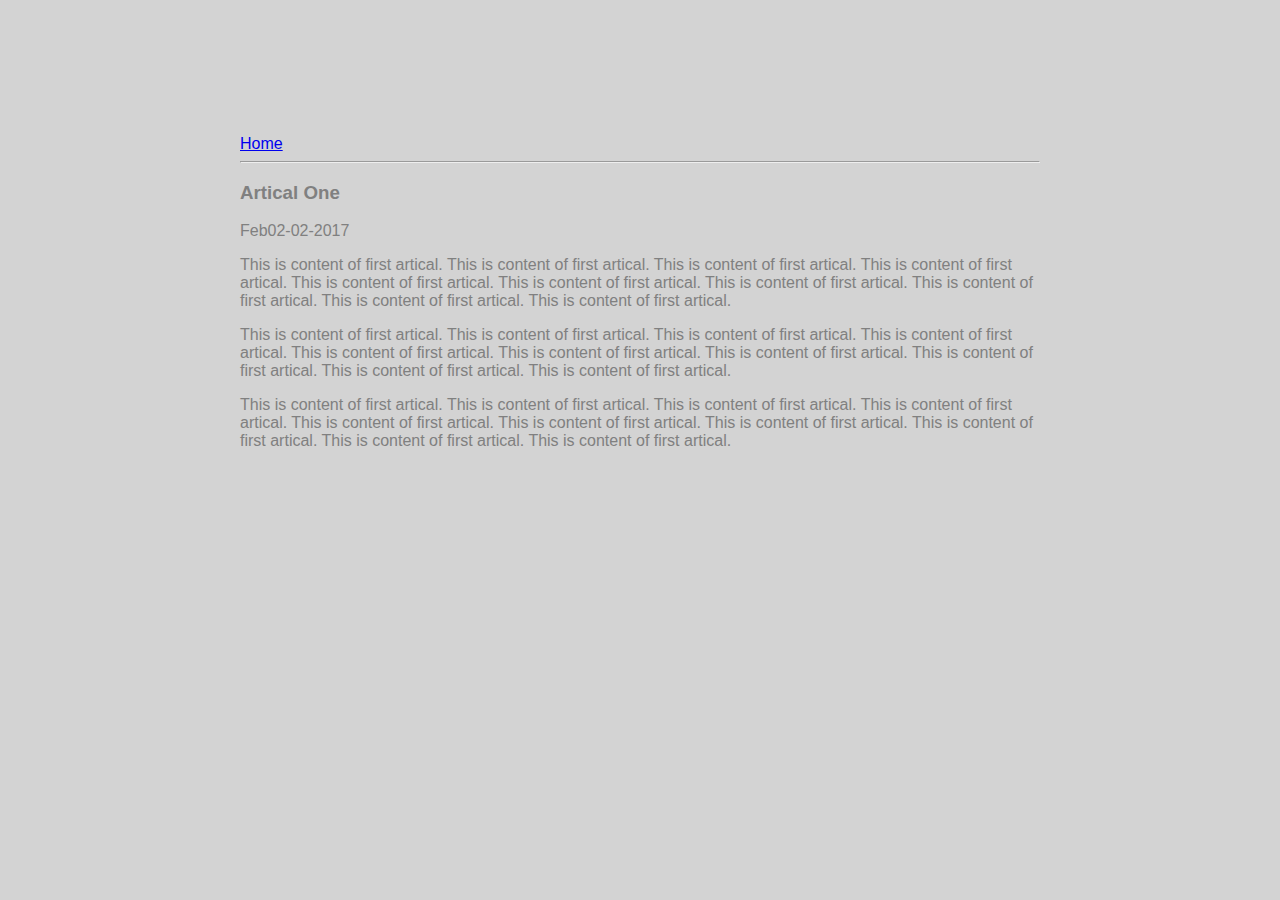
<file: ui/artical-one.html>
<html>
    <head>
        <title>
            Artical one | Milan
        </title>
        <meta name="viewport" content="width=device-width, intial-scale=1"/> 
         <link href="/ui/style.css" rel="stylesheet" />
    </head>    
    <body>
        <div class="container">
        <Div>
            <a href='/'>Home</a>
        </div>
        <hr/>
        <h3>
            Artical One
        </h3>
        <div>Feb02-02-2017</div>
        <div> 
        <p>
            This is content of first artical. This is content of first artical. This is content of first artical. This is content of first artical. This is content of first artical. This is content of first artical. This is content of first artical. This is content of first artical. This is content of first artical. This is content of first artical.
        </p>
        <p>
            This is content of first artical. This is content of first artical. This is content of first artical. This is content of first artical. This is content of first artical. This is content of first artical. This is content of first artical. This is content of first artical. This is content of first artical. This is content of first artical.
        </p>
        <p>
            This is content of first artical. This is content of first artical. This is content of first artical. This is content of first artical. This is content of first artical. This is content of first artical. This is content of first artical. This is content of first artical. This is content of first artical. This is content of first artical.
        </p>
        </div>
        </div>
    </body>
</html>
</file>
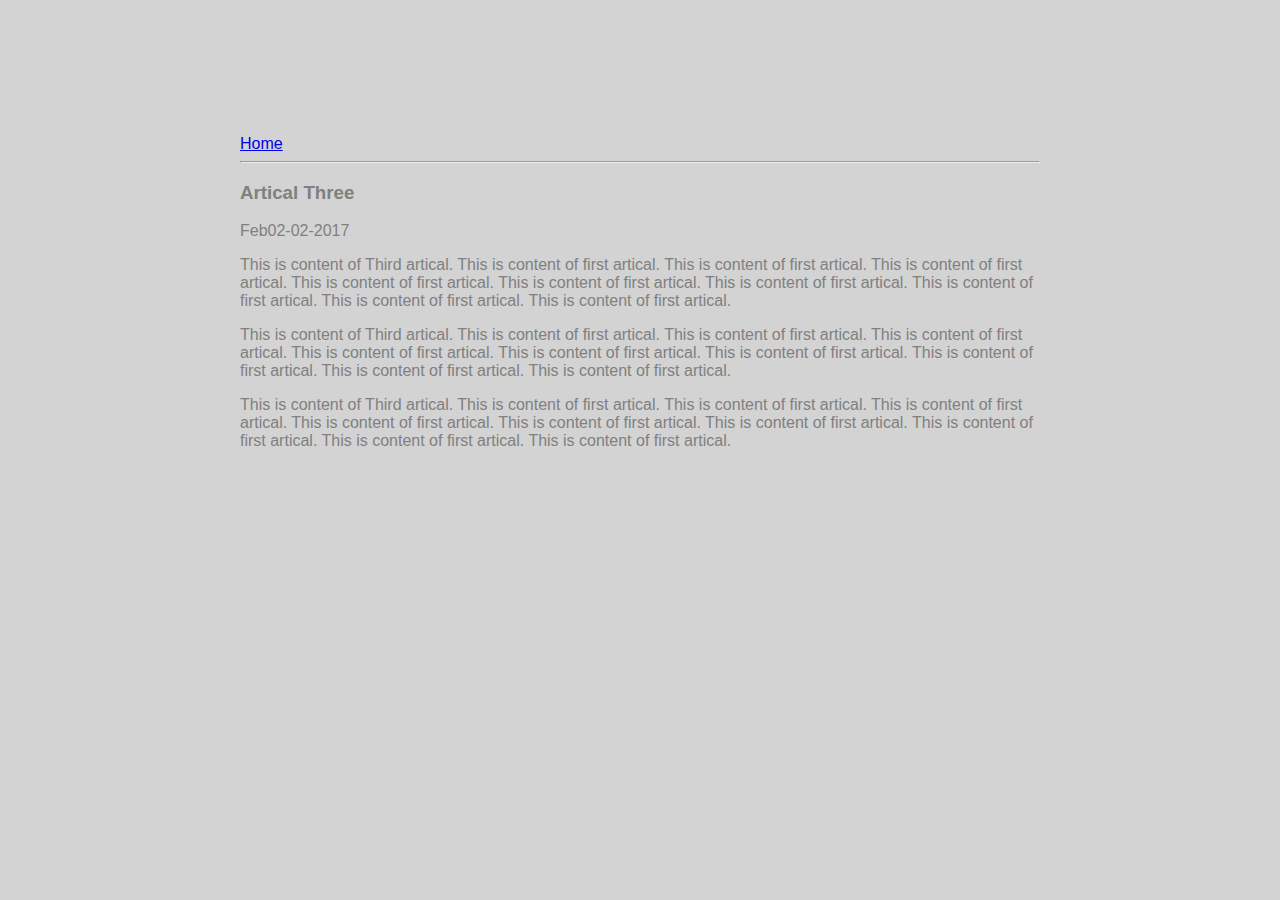
<file: ui/artical-three.html>
<html>
    <head>
        <title>
            Artical Three | Milan
        </title>
        <meta name="viewport" content="width=device-width, intial-scale=1"/> 
         <link href="/ui/style.css" rel="stylesheet" />
    </head>    
    <body>
        <div class="container">
        <Div>
            <a href='/'>Home</a>
        </div>
        <hr/>
        <h3>
            Artical Three
        </h3>
        <div>Feb02-02-2017</div>
        <div> 
        <p>
            This is content of Third artical. This is content of first artical. This is content of first artical. This is content of first artical. This is content of first artical. This is content of first artical. This is content of first artical. This is content of first artical. This is content of first artical. This is content of first artical.
        </p>
        <p>
            This is content of Third artical. This is content of first artical. This is content of first artical. This is content of first artical. This is content of first artical. This is content of first artical. This is content of first artical. This is content of first artical. This is content of first artical. This is content of first artical.
        </p>
        <p>
            This is content of Third artical. This is content of first artical. This is content of first artical. This is content of first artical. This is content of first artical. This is content of first artical. This is content of first artical. This is content of first artical. This is content of first artical. This is content of first artical.
        </p>
        </div>
        </div>
    </body>
</html>
</file>
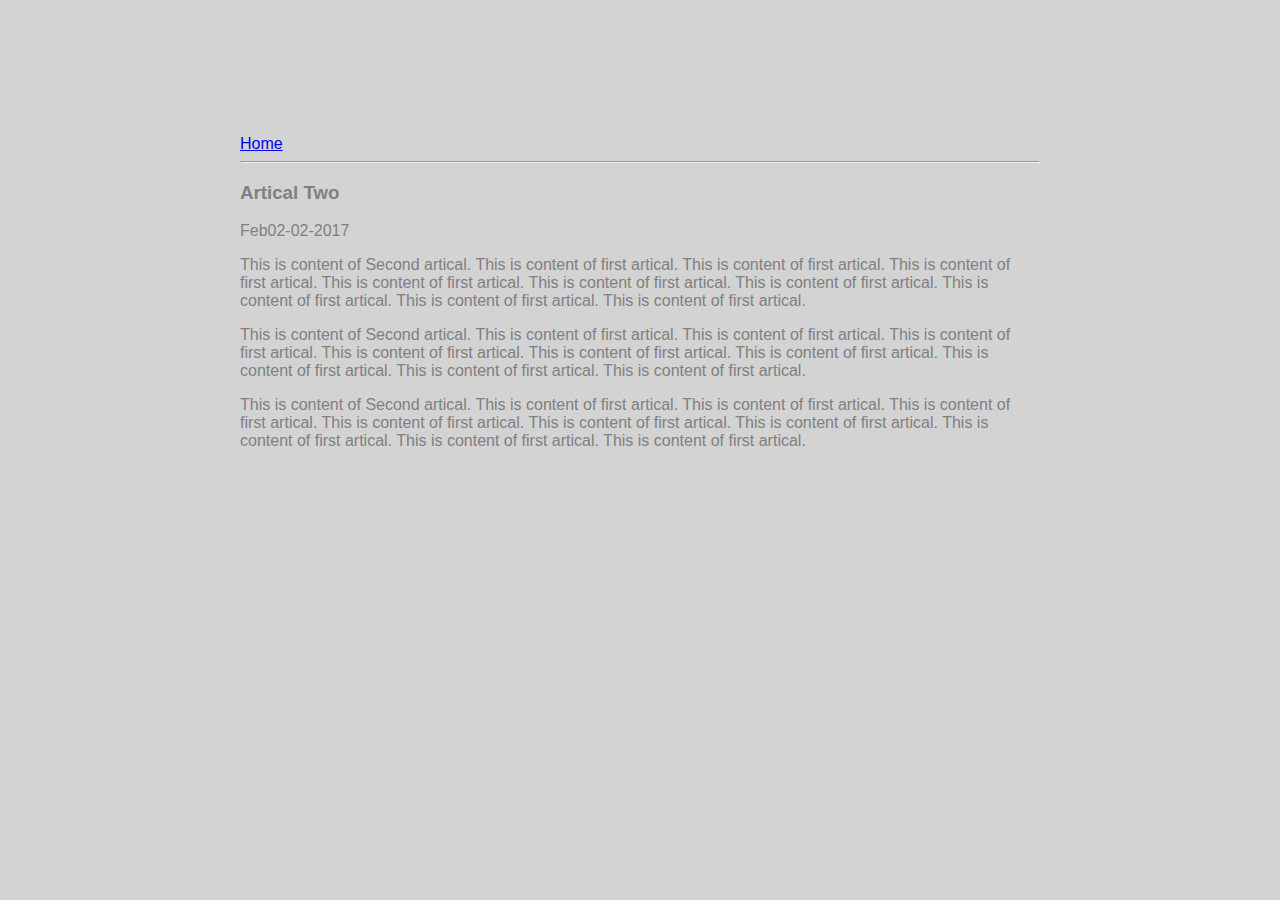
<file: ui/artical-two.html>
<html>
    <head>
        <title>
            Artical Two | Milan
        </title>
        <meta name="viewport" content="width=device-width, intial-scale=1"/> 
         <link href="/ui/style.css" rel="stylesheet" />
    </head>    
    <body>
        <div class="container">
        <Div>
            <a href='/'>Home</a>
        </div>
        <hr/>
        <h3>
            Artical Two
        </h3>
        <div>Feb02-02-2017</div>
        <div> 
        <p>
            This is content of Second artical. This is content of first artical. This is content of first artical. This is content of first artical. This is content of first artical. This is content of first artical. This is content of first artical. This is content of first artical. This is content of first artical. This is content of first artical.
        </p>
        <p>
            This is content of Second artical. This is content of first artical. This is content of first artical. This is content of first artical. This is content of first artical. This is content of first artical. This is content of first artical. This is content of first artical. This is content of first artical. This is content of first artical.
        </p>
        <p>
            This is content of Second artical. This is content of first artical. This is content of first artical. This is content of first artical. This is content of first artical. This is content of first artical. This is content of first artical. This is content of first artical. This is content of first artical. This is content of first artical.
        </p>
        </div>
        </div>
    </body>
</html>
</file>
<file: ui/style.css>
body {
    font-family: sans-serif;
    background-color: lightgrey;
    margin-top: 75px;
}

.center {
    text-align: center;
}

.text-big {
    font-size: 300%;
}

.bold {
    font-weight: bold;
}

.img-medium {
    height: 200px;
}

.container
{
    max-width: 800px;
    margin: 0 auto;
    color: grey;
    font-family: sans-serif;
    padding-top: 60px;
    padding-right: 20px;
    padding-left: 20px;
}
</file>
